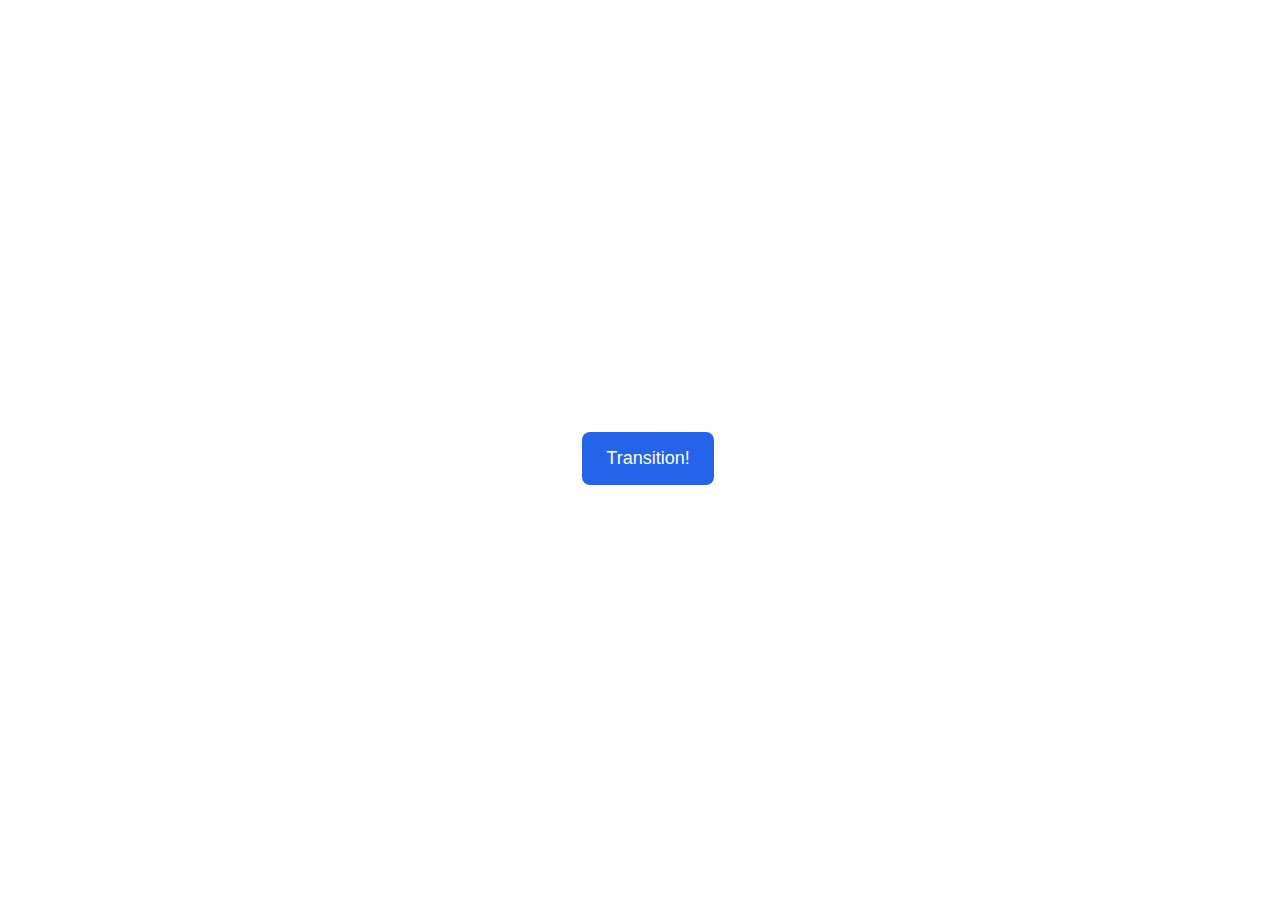
<file: animation/01-button-hover/index.html>
<!DOCTYPE html>
<html lang="en">
  <head>
    <meta charset="UTF-8" />
    <meta http-equiv="X-UA-Compatible" content="IE=edge" />
    <meta name="viewport" content="width=device-width, initial-scale=1.0" />
    <title>Button Hover</title>
    <link rel="stylesheet" href="style.css" />
  </head>
  <body>
    <div id="transition-container">
      <button>Transition!</button>
    </div>
  </body>
</html>
</file>
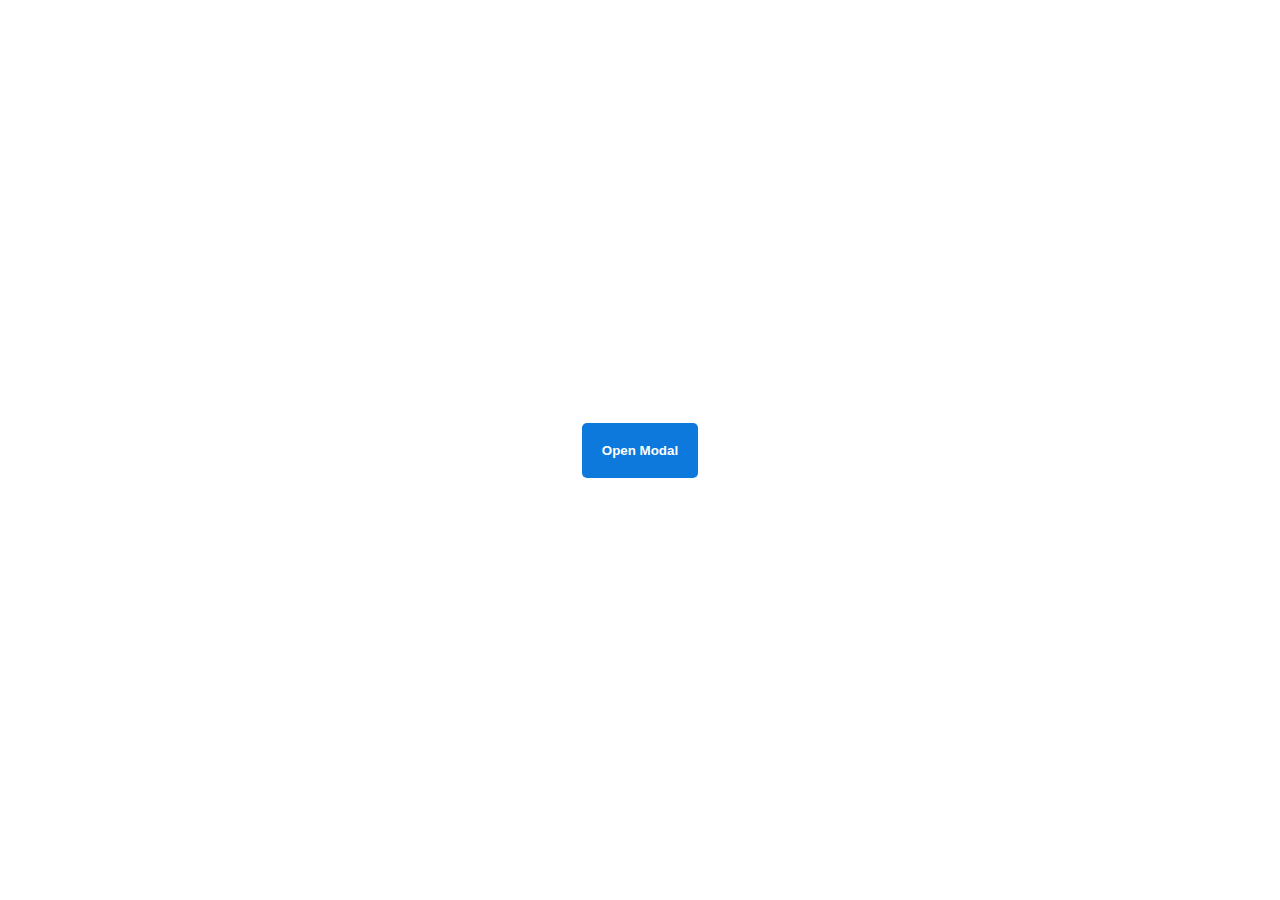
<file: animation/02-pop-up/index.html>
<!DOCTYPE html>
<html lang="en">
  <head>
    <meta charset="UTF-8" />
    <meta http-equiv="X-UA-Compatible" content="IE=edge" />
    <meta name="viewport" content="width=device-width, initial-scale=1.0" />
    <title>Popup</title>
    <link rel="stylesheet" href="style.css" />
  </head>
  <body>
    <div class="backdrop"></div>
    <div class="popup-modal">
      <h1>Look at me!</h1>
      <p>I'm a pop up dialog!</p>
      <button id="close-modal">Close Modal</button>
    </div>
    <div class="button-container">
      <button id="trigger-modal">Open Modal</button>
    </div>
    <script src="script.js"></script>
  </body>
</html>
</file>
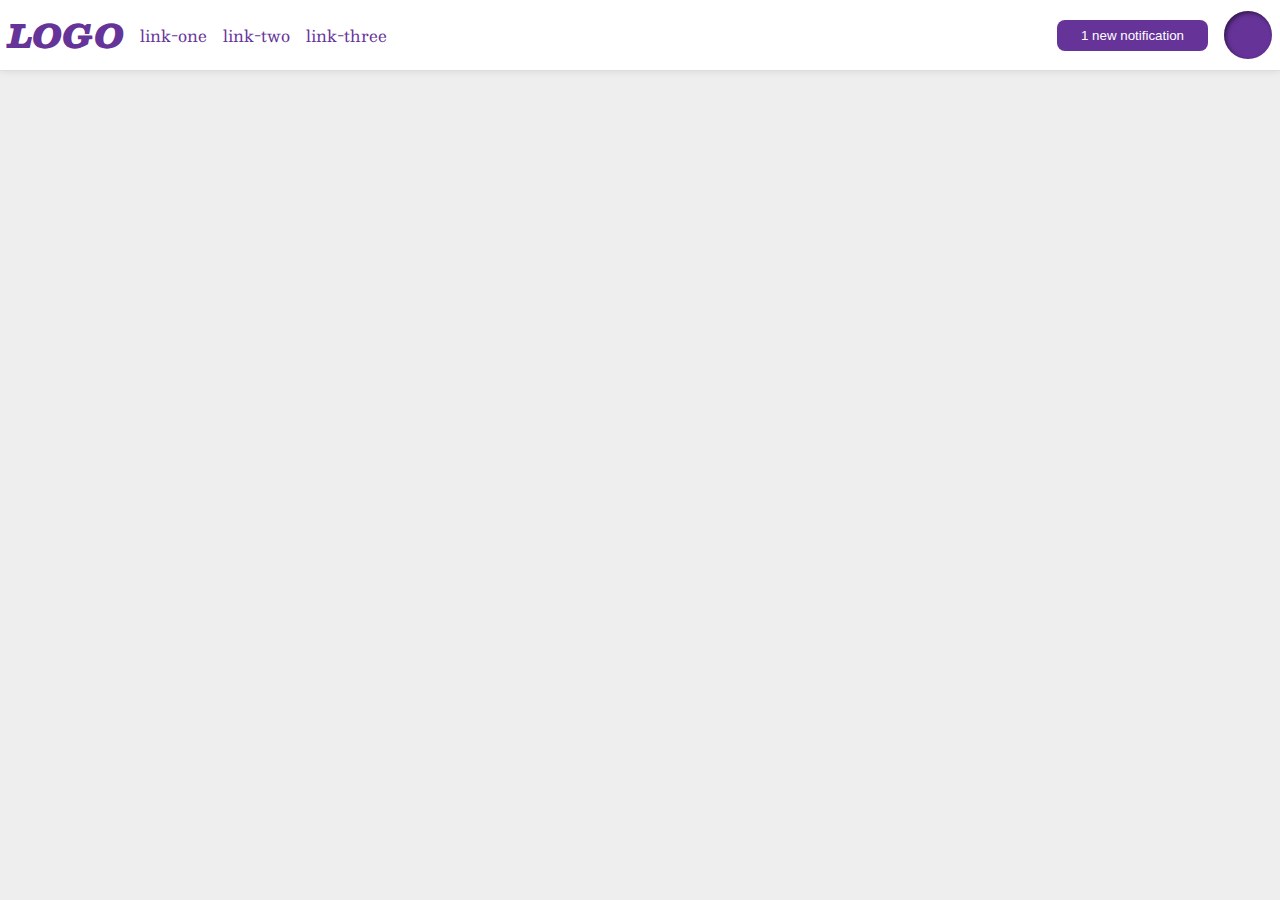
<file: flex/03-flex-header-2/index.html>
<!DOCTYPE html>
<html lang="en">
<head>
  <meta charset="UTF-8">
  <meta http-equiv="X-UA-Compatible" content="IE=edge">
  <meta name="viewport" content="width=device-width, initial-scale=1.0">
  <title>Flex Header 2</title>
  <link rel="stylesheet" href="style.css">
</head>
<body>
  <div class="header">

    <div class="left-side">
      <div class="logo">
        LOGO
      </div>
      <ul class="links">
        <li><a href="google.com">link-one</a></li>
        <li><a href="google.com">link-two</a></li>
        <li><a href="google.com">link-three</a></li>
      </ul>
    </div>

    <div class="right-side">
      <button class="notifications">
        1 new notification
      </button>
      <div class="profile-image"></div>
    </div>

  </div>
</body>
</html>
</file>
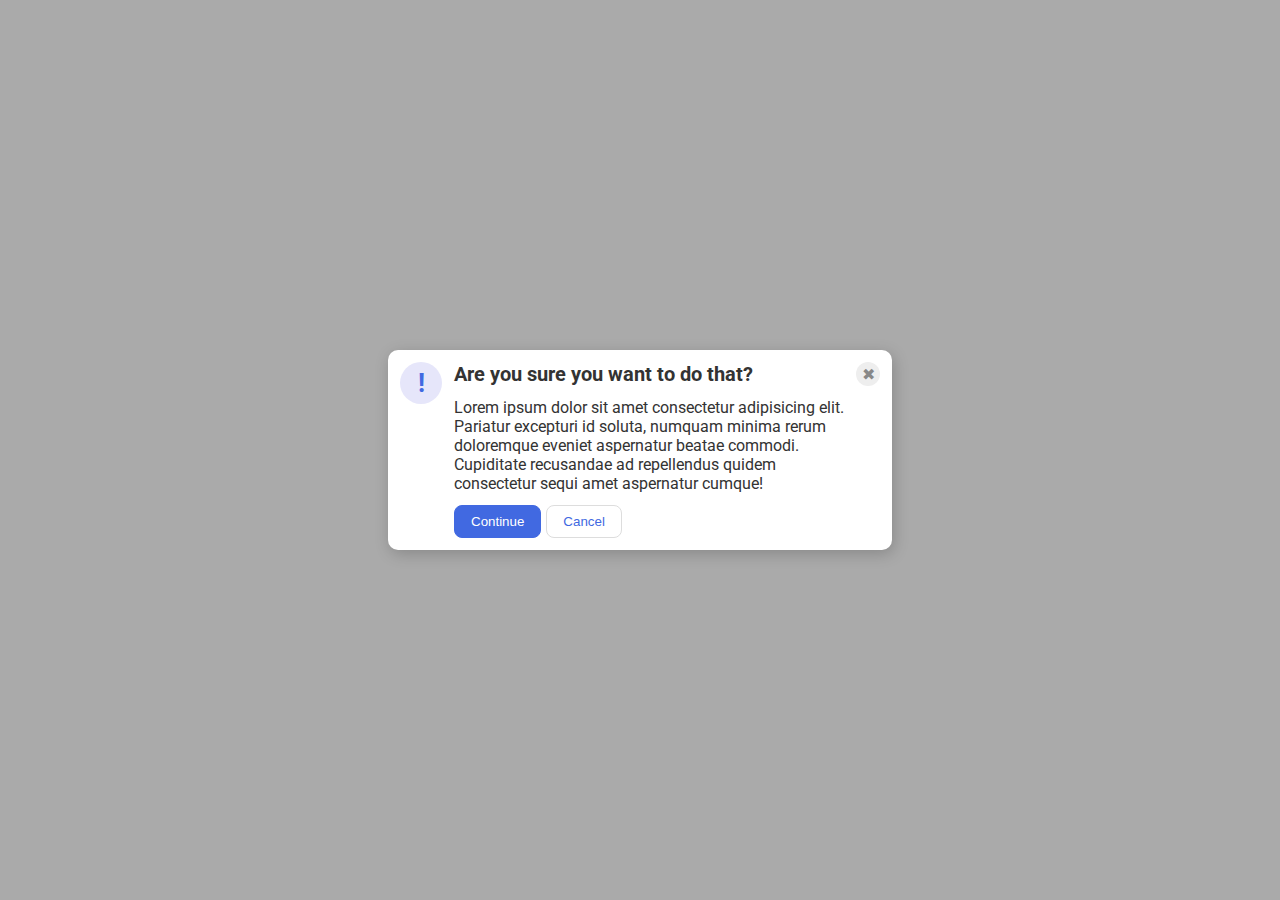
<file: flex/05-flex-modal/index.html>
<!DOCTYPE html>
<html lang="en">
<head>
  <meta charset="UTF-8">
  <meta http-equiv="X-UA-Compatible" content="IE=edge">
  <meta name="viewport" content="width=device-width, initial-scale=1.0">
  <link rel="stylesheet" href="style.css">
  <title>Modal</title>
</head>
<body>
  <div class="modal">
    <div class="first-row">
      <div class="icon">!</div>
      <div class="mid">
        <div class="header">Are you sure you want to do that?</div> 
        <div class="text">Lorem ipsum dolor sit amet consectetur adipisicing elit. Pariatur excepturi id soluta, numquam minima rerum doloremque eveniet aspernatur beatae commodi. Cupiditate recusandae ad repellendus quidem consectetur sequi amet aspernatur cumque!</div>
        <div class="buttons">
          <button class="continue">Continue</button>
          <button class="cancel">Cancel</button>      
        </div>               
      </div>
      <div class="close-button">✖</div>      
    </div>
  </div>
</body>
</html>
</file>
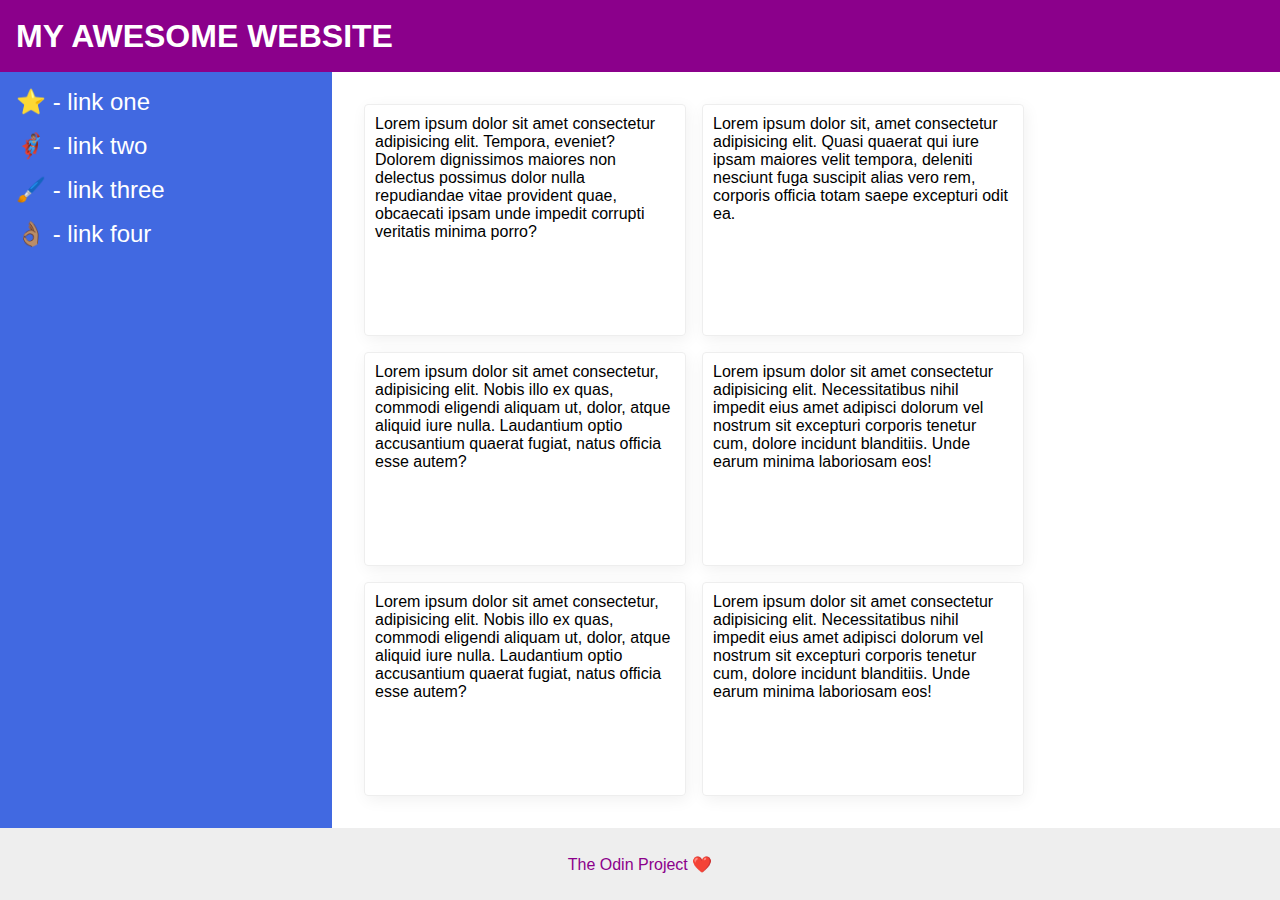
<file: flex/07-flex-layout-2/index.html>
<!DOCTYPE html>
<html lang="en">
<head>
  <meta charset="UTF-8">
  <meta http-equiv="X-UA-Compatible" content="IE=edge">
  <meta name="viewport" content="width=device-width, initial-scale=1.0">
  <title>The Holy Grail</title>
  <link rel="stylesheet" href="style.css">
</head>
<body>
  <div class="header">
    MY AWESOME WEBSITE
  </div>
  
  <div class="content">
    <div class="sidebar">
      <ul>
        <li><a href="google.com">⭐ - link one</a></li>
        <li><a href="google.com">🦸🏽‍♂️ - link two</a></li>
        <li><a href="google.com">🖌️ - link three</a></li>
        <li><a href="google.com">👌🏽 - link four</a></li>
      </ul>
    </div>
    <div class="cards">
      <div class="card">Lorem ipsum dolor sit amet consectetur adipisicing elit. Tempora, eveniet? Dolorem dignissimos maiores non delectus possimus dolor nulla repudiandae vitae provident quae, obcaecati ipsam unde impedit corrupti veritatis minima porro?</div>
      <div class="card">Lorem ipsum dolor sit, amet consectetur adipisicing elit. Quasi quaerat qui iure ipsam maiores velit tempora, deleniti nesciunt fuga suscipit alias vero rem, corporis officia totam saepe excepturi odit ea.</div>
      <div class="card">Lorem ipsum dolor sit amet consectetur, adipisicing elit. Nobis illo ex quas, commodi eligendi aliquam ut, dolor, atque aliquid iure nulla. Laudantium optio accusantium quaerat fugiat, natus officia esse autem?</div>
      <div class="card">Lorem ipsum dolor sit amet consectetur adipisicing elit. Necessitatibus nihil impedit eius amet adipisci dolorum vel nostrum sit excepturi corporis tenetur cum, dolore incidunt blanditiis. Unde earum minima laboriosam eos!</div>
      <div class="card">Lorem ipsum dolor sit amet consectetur, adipisicing elit. Nobis illo ex quas, commodi eligendi aliquam ut, dolor, atque aliquid iure nulla. Laudantium optio accusantium quaerat fugiat, natus officia esse autem?</div>
      <div class="card">Lorem ipsum dolor sit amet consectetur adipisicing elit. Necessitatibus nihil impedit eius amet adipisci dolorum vel nostrum sit excepturi corporis tenetur cum, dolore incidunt blanditiis. Unde earum minima laboriosam eos!</div>  
    </div>
  </div>

  <div class="footer">
    The Odin Project ❤️
  </div>
</body>
</html>
</file>
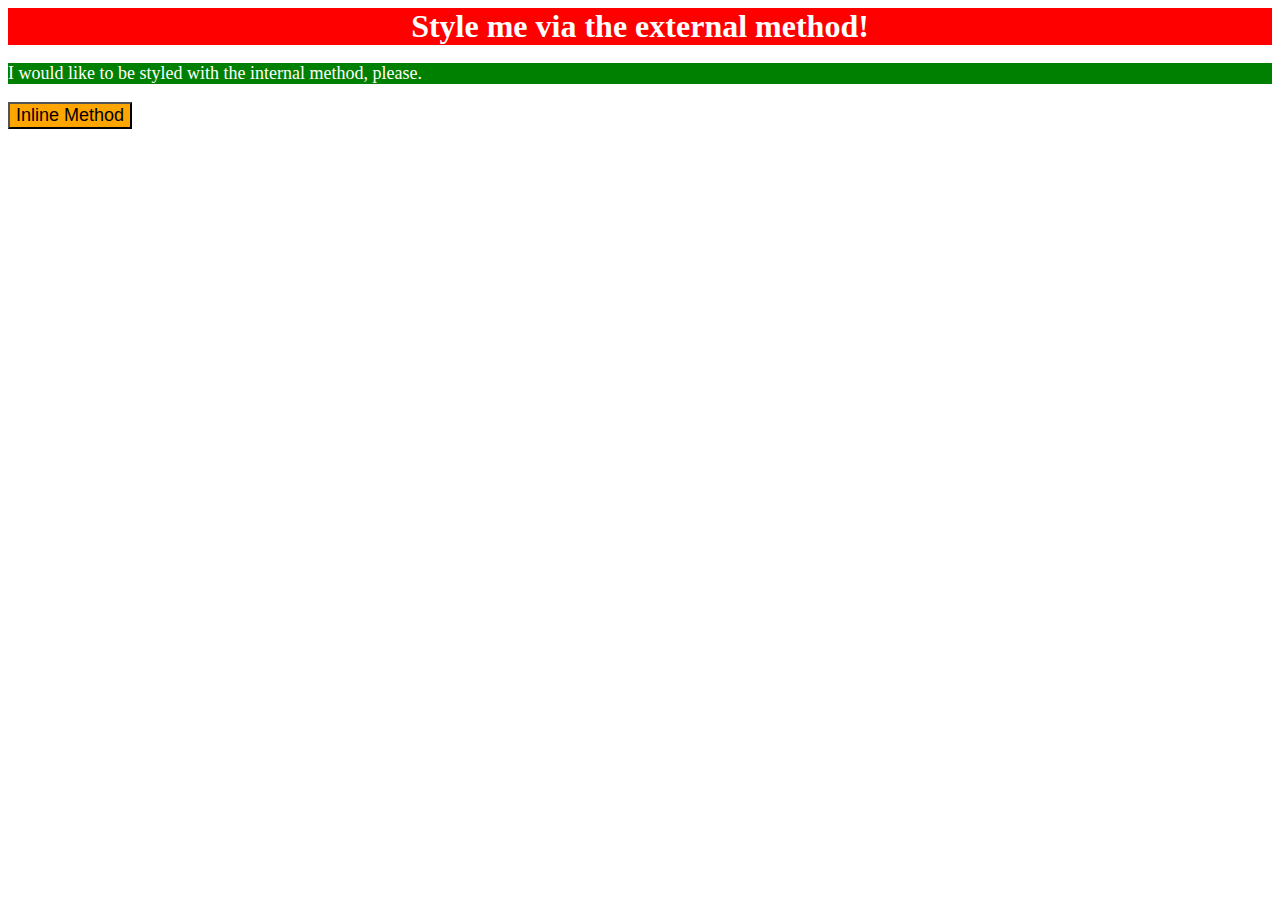
<file: foundations/01-css-methods/index.html>
<!DOCTYPE html>
<html lang="en">
<head>
  <meta charset="UTF-8">
  <meta http-equiv="X-UA-Compatible" content="IE=edge">
  <meta name="viewport" content="width=device-width, initial-scale=1.0">
  <link rel="stylesheet" href="styles.css">
  <title>Methods for Adding CSS</title>
  <style>
    p {
      background-color: green;
      color: white;
      font-size: 18px;
    }
  </style>
</head>
<body>
  <div>Style me via the external method!</div>
  <p>I would like to be styled with the internal method, please.</p>
  <button style="background-color: orange; font-size: 18px;">Inline Method</button>
</body>
</html>
</file>
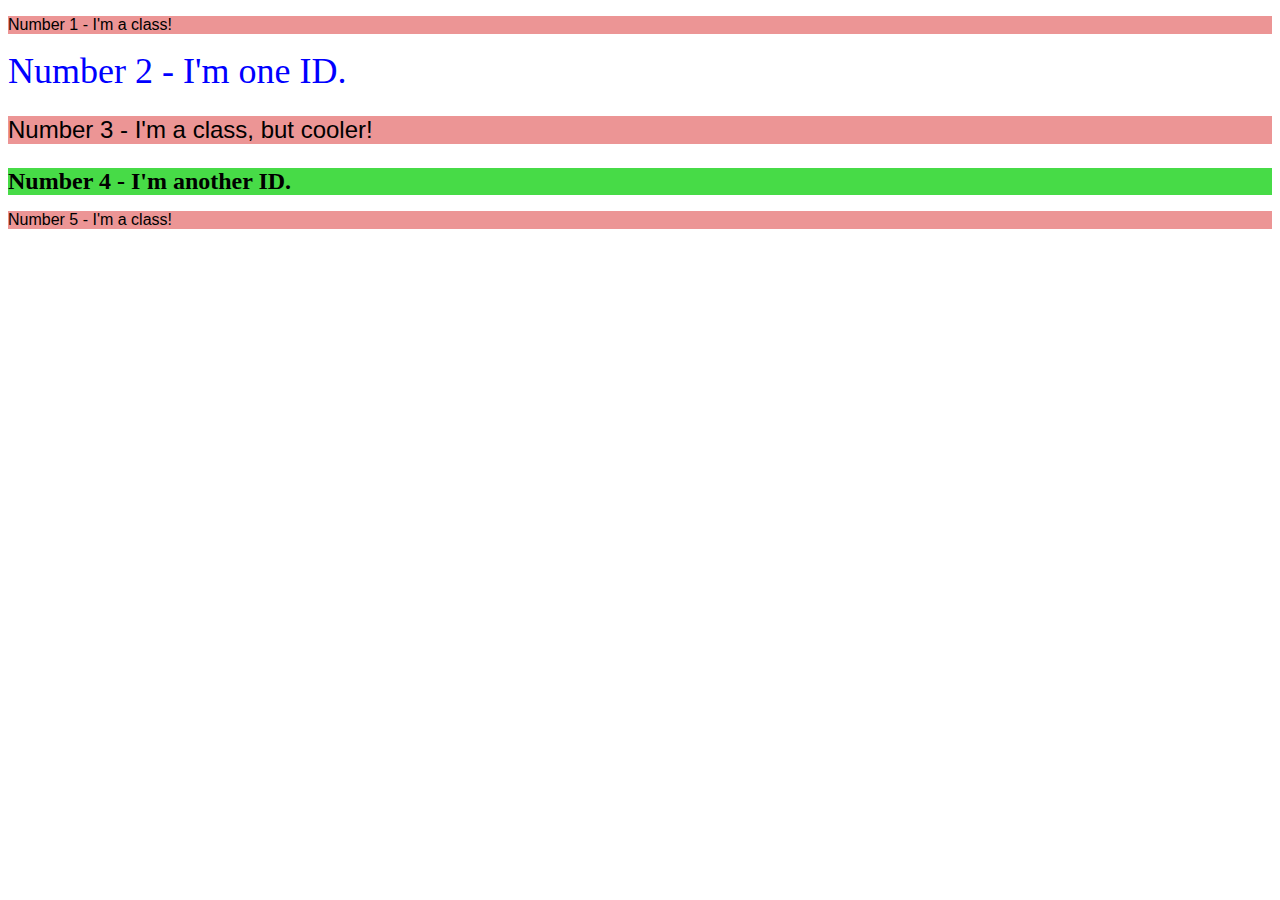
<file: foundations/02-class-id-selectors/index.html>
<!DOCTYPE html>
<html lang="en">
<head>
  <meta charset="UTF-8">
  <meta http-equiv="X-UA-Compatible" content="IE=edge">
  <meta name="viewport" content="width=device-width, initial-scale=1.0">
  <title>Class and ID Selectors</title>
  <link rel="stylesheet" href="style.css">
</head>
<body>
  <p class="major">Number 1 - I'm a class!</p>
  <div id="unique">Number 2 - I'm one ID.</div>
  <p class="major larger-font">Number 3 - I'm a class, but cooler!</p>
  <div class="minor larger-font">Number 4 - I'm another ID.</div>
  <p class="major">Number 5 - I'm a class!</p>
</body>
</html>
</file>
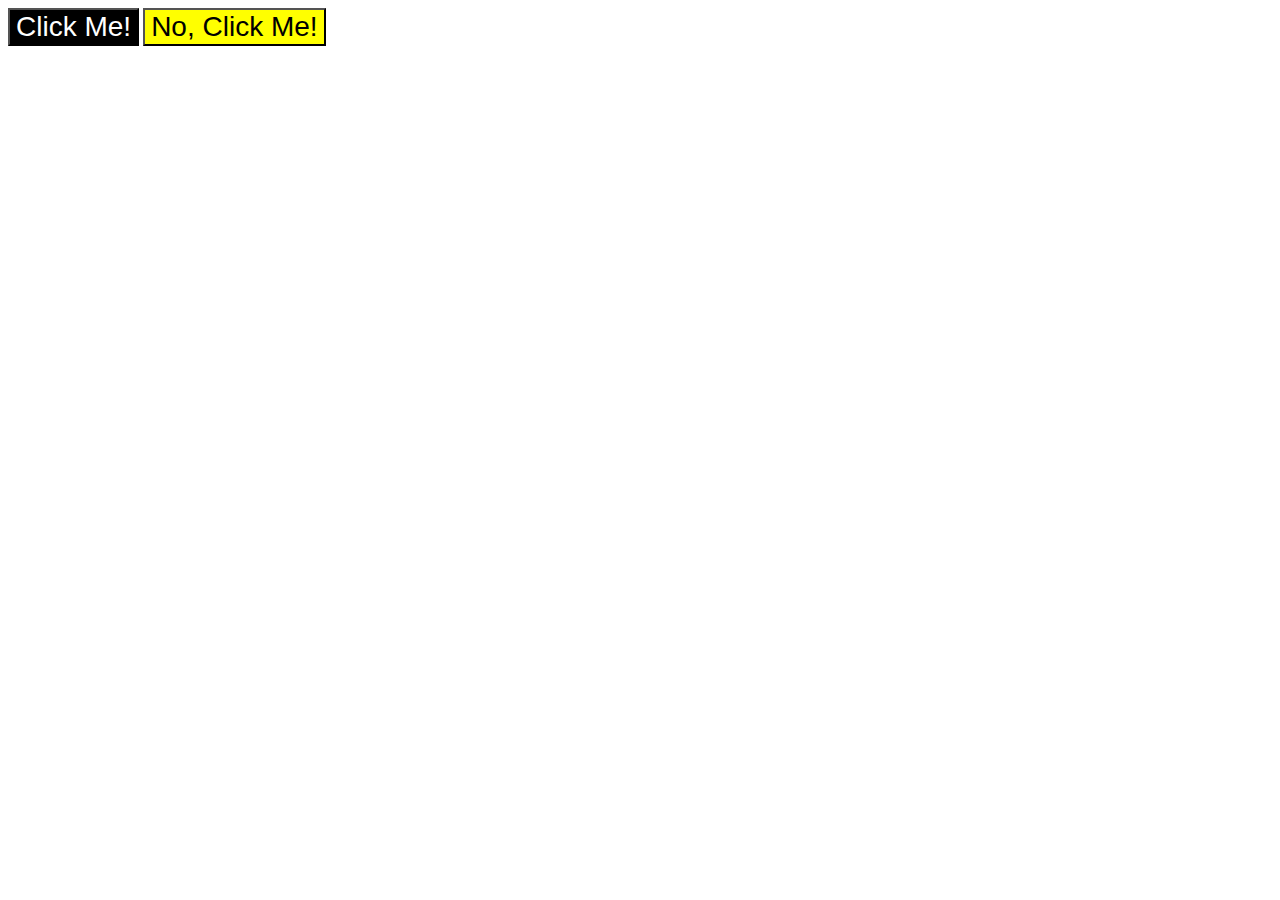
<file: foundations/03-grouping-selectors/index.html>
<!DOCTYPE html>
<html lang="en">
<head>
  <meta charset="UTF-8">
  <meta http-equiv="X-UA-Compatible" content="IE=edge">
  <meta name="viewport" content="width=device-width, initial-scale=1.0">
  <title>Grouping Selectors</title>
  <link rel="stylesheet" href="style.css">
</head>
<body>
  <button class="first-btn">Click Me!</button>
  <button class="second-btn">No, Click Me!</button>
</body>
</html>
</file>
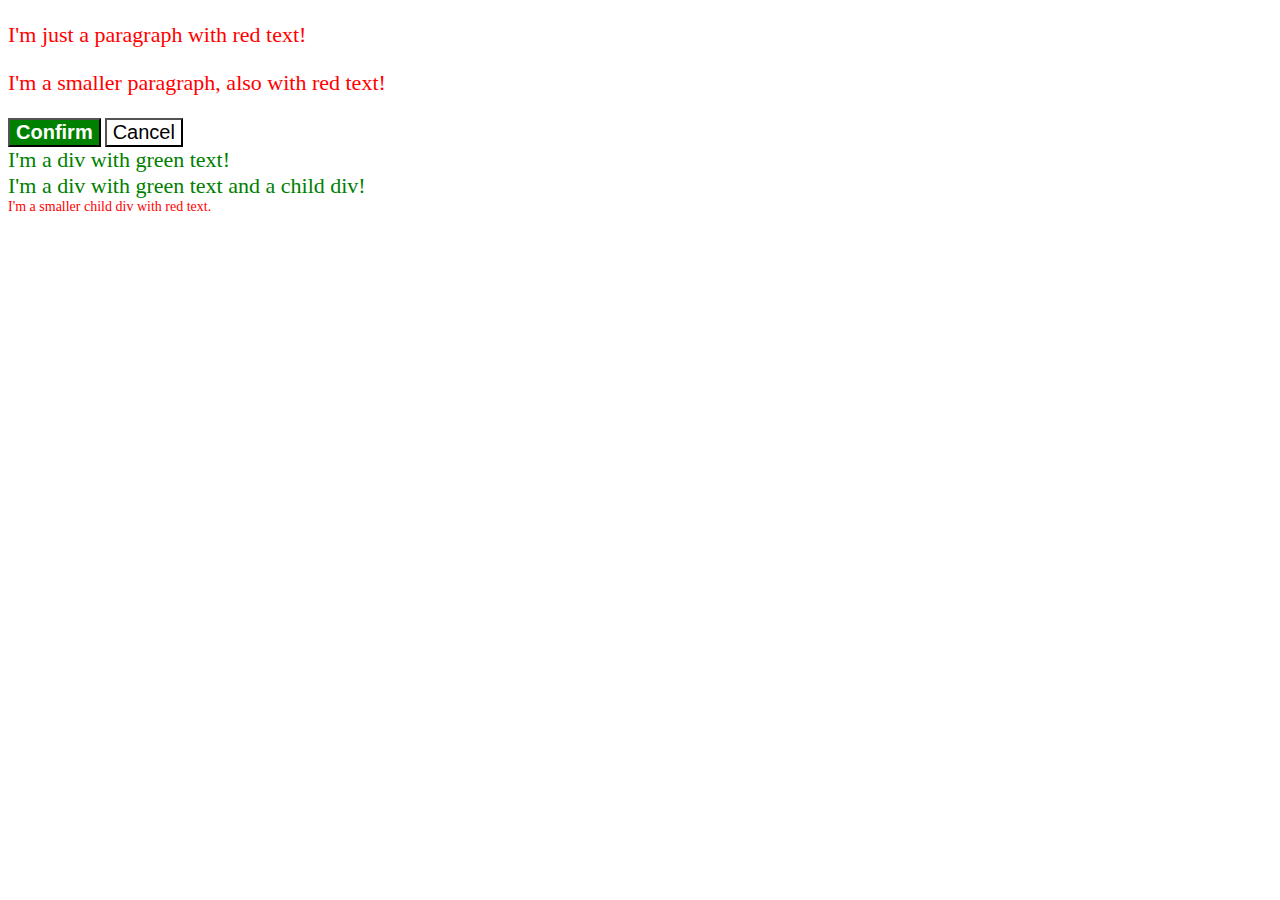
<file: foundations/06-cascade-fix/index.html>
<!DOCTYPE html>
<html lang="en">
<head>
  <meta charset="UTF-8">
  <meta http-equiv="X-UA-Compatible" content="IE=edge">
  <meta name="viewport" content="width=device-width, initial-scale=1.0">
  <title>Fix the Cascade</title>
  <link rel="stylesheet" href="style.css">
</head>
<body>
  <p class="para">I'm just a paragraph with red text!</p>
  <p class="para small-para">I'm a smaller paragraph, also with red text!</p>

  <button id="confirm-button" class="button confirm">Confirm</button>
  <button id="cancel-button" class="button cancel">Cancel</button>

  <div class="text">I'm a div with green text!</div>
  <div class="text">I'm a div with green text and a child div!
    <div class="text child">I'm a smaller child div with red text.</div>
  </div>
</body>
</html>
</file>
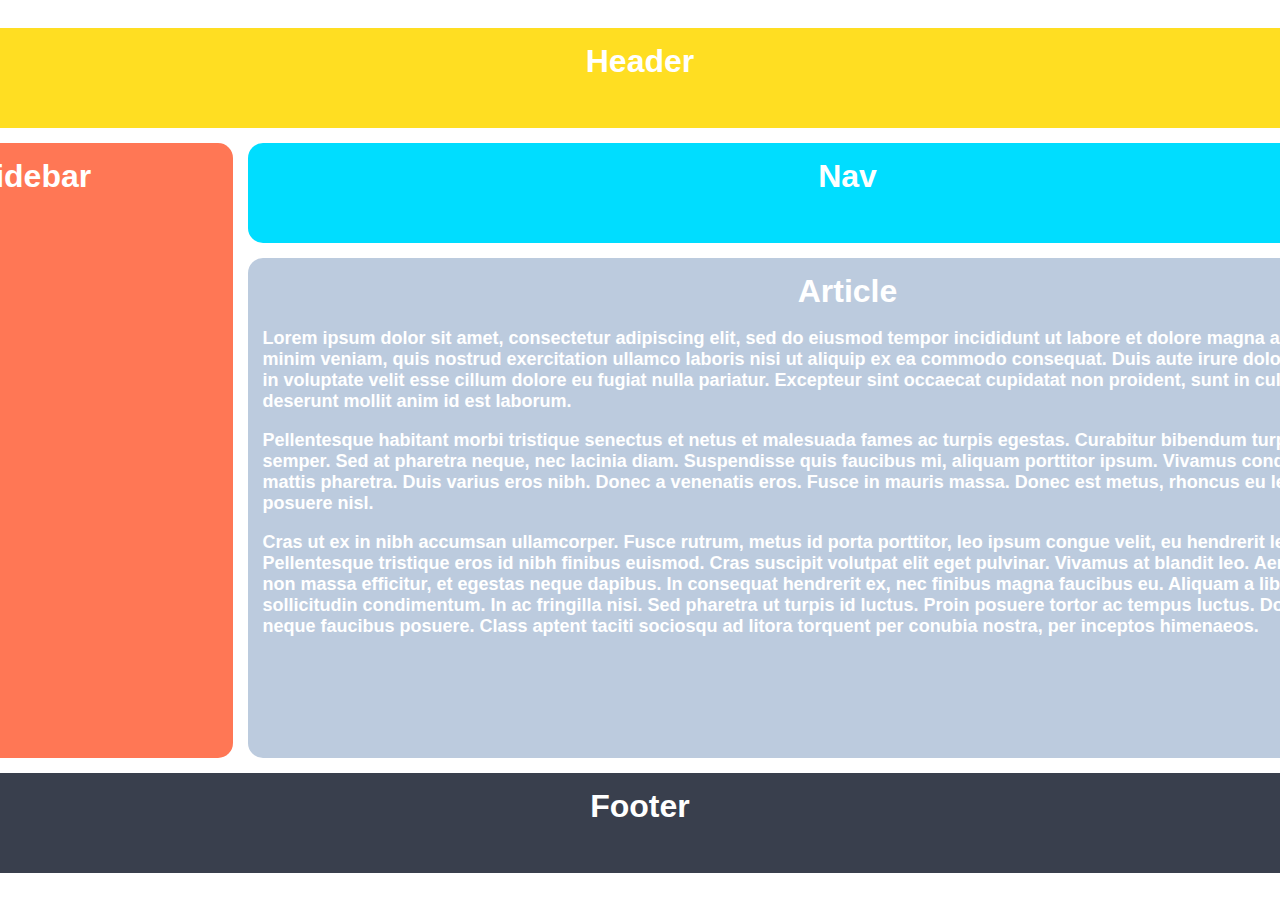
<file: grid/01-grid-layout-1/index.html>
<!DOCTYPE html>
<html lang="en">
<head>
  <meta charset="UTF-8">
  <meta http-equiv="X-UA-Compatible" content="IE=edge">
  <meta name="viewport" content="width=device-width, initial-scale=1.0">
  <title>The Holy Grail</title>
  <link rel="stylesheet" href="style.css">
</head>
<body>
  <div class="container">
    <div class="header">Header</div>
    <div class="sidebar">Sidebar</div>
    <div class="nav">Nav</div>
    <div class="article">Article
      <p>Lorem  ipsum dolor sit amet, consectetur adipiscing elit, sed do eiusmod tempor incididunt ut labore et dolore magna aliqua. Ut enim ad minim veniam, quis nostrud exercitation ullamco laboris nisi ut aliquip ex ea commodo consequat. Duis aute irure dolor in reprehenderit in voluptate velit esse cillum dolore eu fugiat nulla pariatur. Excepteur sint occaecat cupidatat non proident, sunt in culpa qui officia deserunt mollit anim id est laborum.</p>
      <p>Pellentesque habitant morbi tristique senectus et netus et malesuada fames ac turpis egestas. Curabitur bibendum turpis quis interdum semper. Sed at pharetra neque, nec lacinia diam. Suspendisse quis faucibus mi, aliquam porttitor ipsum. Vivamus condimentum eros id mattis pharetra. Duis varius eros nibh. Donec a venenatis eros. Fusce in mauris massa. Donec est metus, rhoncus eu leo sed, aliquet posuere nisl.</p>
      <p>Cras ut ex in nibh accumsan ullamcorper. Fusce rutrum, metus id porta porttitor, leo ipsum congue velit, eu hendrerit lectus nisi a odio. Pellentesque tristique eros id nibh finibus euismod. Cras suscipit volutpat elit eget pulvinar. Vivamus at blandit leo. Aenean sodales ex non massa efficitur, et egestas neque dapibus. In consequat hendrerit ex, nec finibus magna faucibus eu. Aliquam a libero non erat sollicitudin condimentum. In ac fringilla nisi. Sed pharetra ut turpis id luctus. Proin posuere tortor ac tempus luctus. Donec vitae est et neque faucibus posuere. Class aptent taciti sociosqu ad litora torquent per conubia nostra, per inceptos himenaeos.</p>
    </div>
    <div class="footer">Footer</div>
  </div>
</body>
</html>
</file>
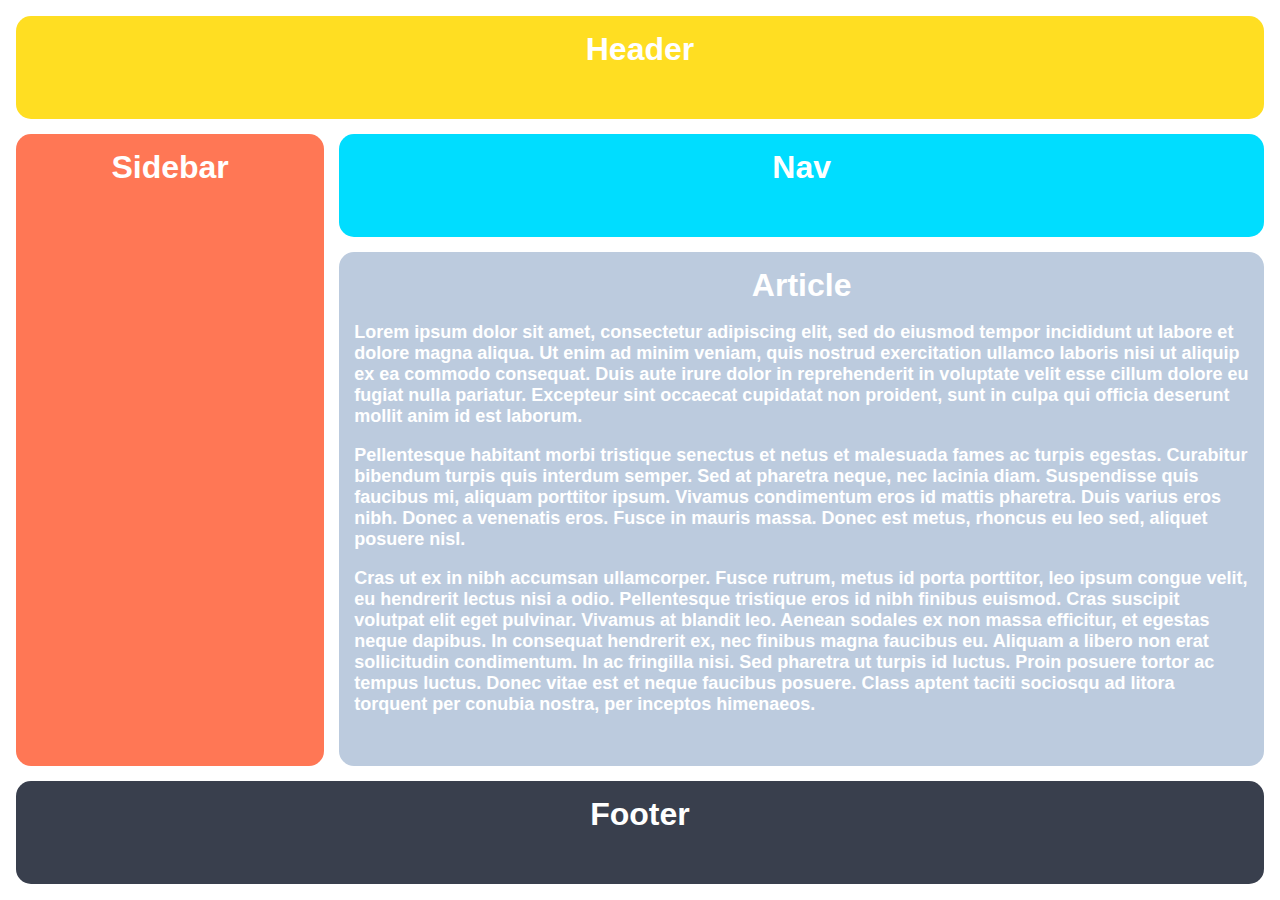
<file: grid/02-grid-layout-2/index.html>
<!DOCTYPE html>
<html lang="en">
<head>
  <meta charset="UTF-8">
  <meta http-equiv="X-UA-Compatible" content="IE=edge">
  <meta name="viewport" content="width=device-width, initial-scale=1.0">
  <title>Responsive Holy Grail</title>
  <link rel="stylesheet" href="style.css">
</head>
<body>
  <div class="container">
    <div class="header">Header</div>
    <div class="sidebar">Sidebar</div>
    <div class="nav">Nav</div>
    <div class="article">Article
      <p>Lorem  ipsum dolor sit amet, consectetur adipiscing elit, sed do eiusmod tempor incididunt ut labore et dolore magna aliqua. Ut enim ad minim veniam, quis nostrud exercitation ullamco laboris nisi ut aliquip ex ea commodo consequat. Duis aute irure dolor in reprehenderit in voluptate velit esse cillum dolore eu fugiat nulla pariatur. Excepteur sint occaecat cupidatat non proident, sunt in culpa qui officia deserunt mollit anim id est laborum.</p>
      <p>Pellentesque habitant morbi tristique senectus et netus et malesuada fames ac turpis egestas. Curabitur bibendum turpis quis interdum semper. Sed at pharetra neque, nec lacinia diam. Suspendisse quis faucibus mi, aliquam porttitor ipsum. Vivamus condimentum eros id mattis pharetra. Duis varius eros nibh. Donec a venenatis eros. Fusce in mauris massa. Donec est metus, rhoncus eu leo sed, aliquet posuere nisl.</p>
      <p>Cras ut ex in nibh accumsan ullamcorper. Fusce rutrum, metus id porta porttitor, leo ipsum congue velit, eu hendrerit lectus nisi a odio. Pellentesque tristique eros id nibh finibus euismod. Cras suscipit volutpat elit eget pulvinar. Vivamus at blandit leo. Aenean sodales ex non massa efficitur, et egestas neque dapibus. In consequat hendrerit ex, nec finibus magna faucibus eu. Aliquam a libero non erat sollicitudin condimentum. In ac fringilla nisi. Sed pharetra ut turpis id luctus. Proin posuere tortor ac tempus luctus. Donec vitae est et neque faucibus posuere. Class aptent taciti sociosqu ad litora torquent per conubia nostra, per inceptos himenaeos.</p>
    </div>
    <div class="footer">Footer</div>
  </div>
</body>
</html>
</file>
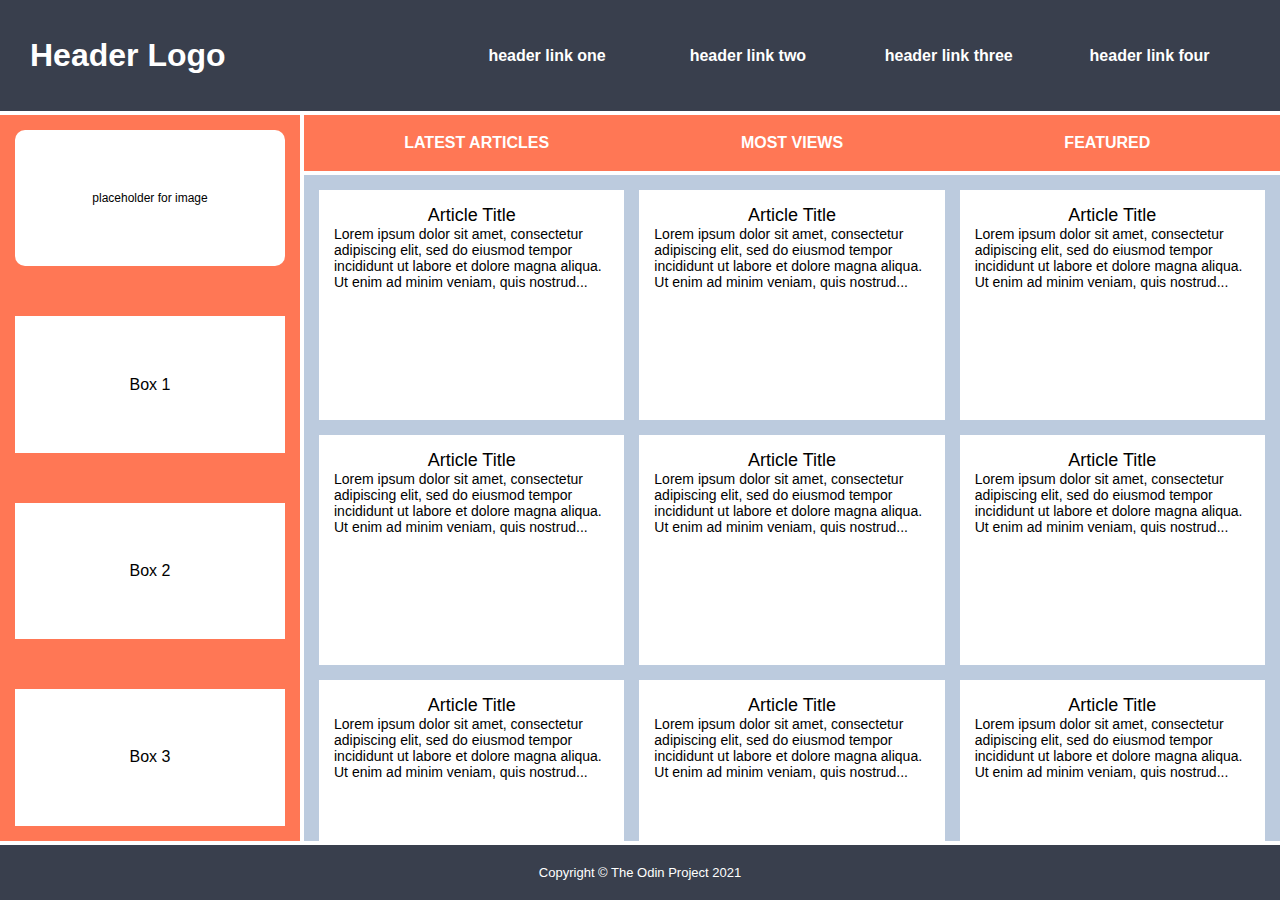
<file: grid/03-grid-layout-3/index.html>
<!DOCTYPE html>
<html lang="en">
<head>
  <meta charset="UTF-8">
  <meta http-equiv="X-UA-Compatible" content="IE=edge">
  <meta name="viewport" content="width=device-width, initial-scale=1.0">
  <title>Holy Grail Mockup</title>
  <link rel="stylesheet" href="style.css">
</head>
<body>
  <div class="container">

    <div class="header">
      <div class="logo">Header Logo</div>
      <div class="menu">
        <ul>
          <li>header link one</li>
          <li>header link two</li>
          <li>header link three</li>
          <li>header link four</li>
        </ul>
      </div>
    </div>

    <div class="sidebar">
      <div class="photo">
        <p>placeholder for image</p>    
      </div>
      <div class="side-content">Box 1
      </div>
      <div class="side-content">Box 2
      </div>
      <div class="side-content">Box 3
      </div>
    </div>

    <div class="nav">
      <ul>
        <li>Latest Articles</li>
        <li>Most Views</li>
        <li>Featured</li>
      </ul>
    </div>

    <div class="article">
      <div class="card">
        <p class="title">Article Title</p>
        <p>Lorem ipsum dolor sit amet, consectetur adipiscing elit, sed do eiusmod tempor incididunt ut labore et dolore magna aliqua. Ut enim ad minim veniam, quis nostrud...</p>
      </div>
      <div class="card">
        <p class="title">Article Title</p>
        <p>Lorem ipsum dolor sit amet, consectetur adipiscing elit, sed do eiusmod tempor incididunt ut labore et dolore magna aliqua. Ut enim ad minim veniam, quis nostrud...</p>
      </div>
      <div class="card">
        <p class="title">Article Title</p>
        <p>Lorem ipsum dolor sit amet, consectetur adipiscing elit, sed do eiusmod tempor incididunt ut labore et dolore magna aliqua. Ut enim ad minim veniam, quis nostrud...</p>
      </div>
      <div class="card">
        <p class="title">Article Title</p>
        <p>Lorem ipsum dolor sit amet, consectetur adipiscing elit, sed do eiusmod tempor incididunt ut labore et dolore magna aliqua. Ut enim ad minim veniam, quis nostrud...</p>
      </div>
      <div class="card">
        <p class="title">Article Title</p>
        <p>Lorem ipsum dolor sit amet, consectetur adipiscing elit, sed do eiusmod tempor incididunt ut labore et dolore magna aliqua. Ut enim ad minim veniam, quis nostrud...</p>
      </div>
      <div class="card">
        <p class="title">Article Title</p>
        <p>Lorem ipsum dolor sit amet, consectetur adipiscing elit, sed do eiusmod tempor incididunt ut labore et dolore magna aliqua. Ut enim ad minim veniam, quis nostrud...</p>
      </div>
      <div class="card">
        <p class="title">Article Title</p>
        <p>Lorem ipsum dolor sit amet, consectetur adipiscing elit, sed do eiusmod tempor incididunt ut labore et dolore magna aliqua. Ut enim ad minim veniam, quis nostrud...</p>
      </div>
      <div class="card">
        <p class="title">Article Title</p>
        <p>Lorem ipsum dolor sit amet, consectetur adipiscing elit, sed do eiusmod tempor incididunt ut labore et dolore magna aliqua. Ut enim ad minim veniam, quis nostrud...</p>
      </div>
      <div class="card">
        <p class="title">Article Title</p>
        <p>Lorem ipsum dolor sit amet, consectetur adipiscing elit, sed do eiusmod tempor incididunt ut labore et dolore magna aliqua. Ut enim ad minim veniam, quis nostrud...</p>
      </div>
      <div class="card">
        <p class="title">Article Title</p>
        <p>Lorem ipsum dolor sit amet, consectetur adipiscing elit, sed do eiusmod tempor incididunt ut labore et dolore magna aliqua. Ut enim ad minim veniam, quis nostrud...</p>
      </div>
      <div class="card">
        <p class="title">Article Title</p>
        <p>Lorem ipsum dolor sit amet, consectetur adipiscing elit, sed do eiusmod tempor incididunt ut labore et dolore magna aliqua. Ut enim ad minim veniam, quis nostrud...</p>
      </div>
      <div class="card">
        <p class="title">Article Title</p>
        <p>Lorem ipsum dolor sit amet, consectetur adipiscing elit, sed do eiusmod tempor incididunt ut labore et dolore magna aliqua. Ut enim ad minim veniam, quis nostrud...</p>
      </div>
    </div>

    <div class="footer">
      <p>Copyright © The Odin Project 2021
    </div>
    
  </div>
</body>
</html>
</file>
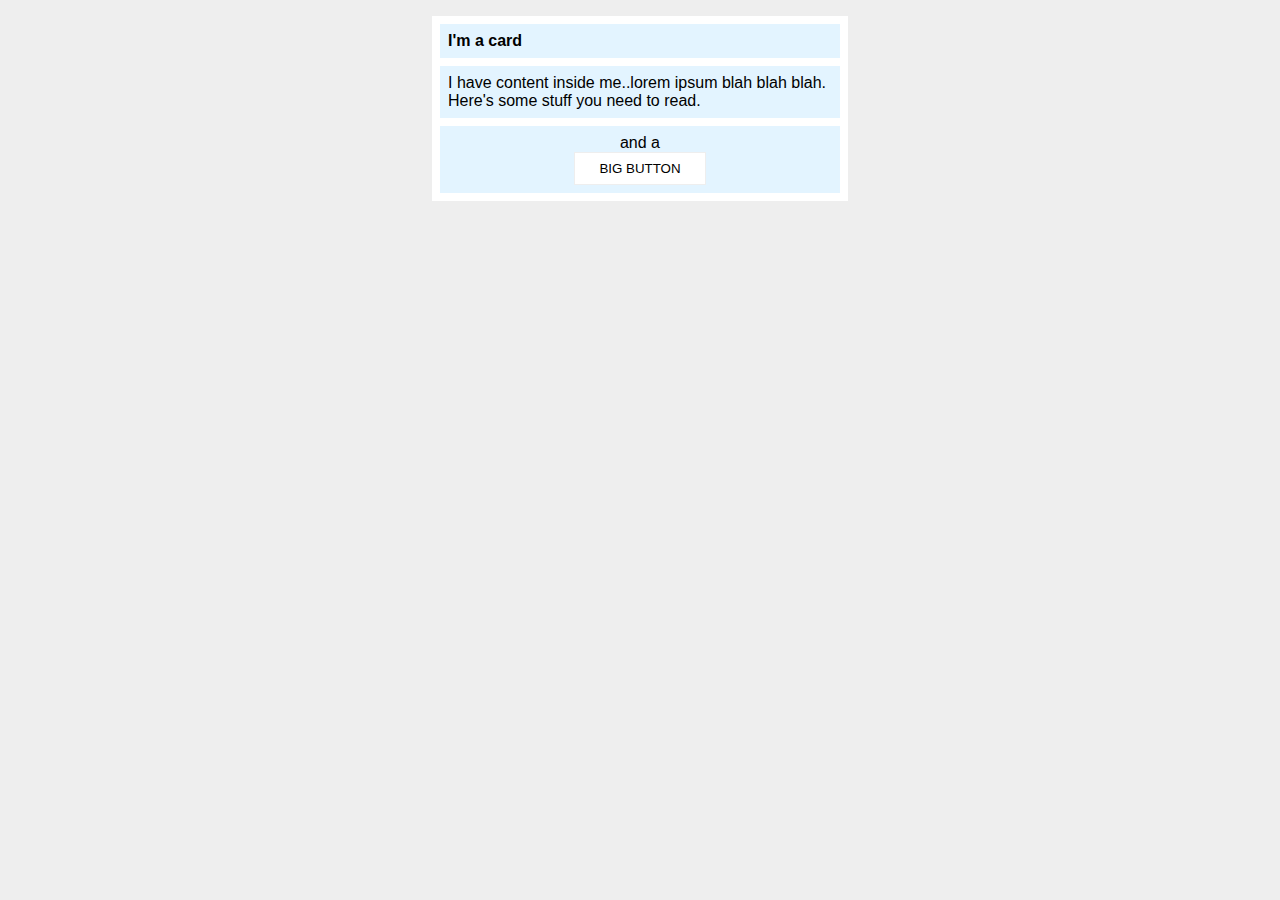
<file: margin-and-padding/margin-and-padding-2/index.html>
<!DOCTYPE html>
<html lang="en">
<head>
  <meta charset="UTF-8">
  <meta http-equiv="X-UA-Compatible" content="IE=edge">
  <meta name="viewport" content="width=device-width, initial-scale=1.0">
  <title>Margin and Padding exercise 2</title>
  <link rel="stylesheet" href="style.css">
</head>
<body>
  <div class="card">
    <h1 class="title">I'm a card</h1>
    <div class="content">I have content inside me..lorem ipsum blah blah blah. Here's some stuff you need to read.</div>
    <div class="button-container">and a <button>BIG BUTTON</button></div>
  </div>
</body>
</html>
</file>
<file: animation/01-button-hover/style.css>
#transition-container {
  width: 100vw;
  height: 100vh;
  display: flex;
  flex-direction: column;
  justify-content: center;
  align-items: center;
  font-family: Arial, sans-serif;
}

button {
  border-radius: 8px;
  border: none;
  background-color: #2563eb;
  color: white;
  font-size: 18px;
  padding: 16px 24px;
  text-align: center;
}
</file>
<file: animation/02-pop-up/style.css>
* {
  padding: 0;
  margin: 0;
}

body {
  overflow: hidden;
}

.button-container {
  width: 100vw;
  height: 100vh;
  background-color: #ffffff;
  opacity: 100%;
  display: flex;
  align-items: center;
  justify-content: center;
}

button {
  padding: 20px;
  color: #ffffff;
  background-color: #0e79dd;
  border: none;
  border-radius: 5px;
  font-weight: 600;
}

.popup-modal {
  padding: 32px 64px;
  background-color: white;
  border: 1px solid black;
  border-radius: 10px;
  position: fixed;
  top: 50%;
  left: 50%;
  transform-origin: center;
  transform: translate(-50%, -50%);
  pointer-events: none;
  opacity: 0%;
  text-align: center;
}
.popup-modal p {
  margin-bottom: 24px
}

.backdrop {
  pointer-events: none;
  position: fixed;
  inset: 0;
  background: #000;
  opacity: 0%;
}

.popup-modal.show {
  opacity: 100%;
  pointer-events: all;
}

.backdrop.show {
  opacity: 30%;
}
</file>
<file: flex/03-flex-header-2/style.css>
/* this is some magical font-importing.  
you'll learn about it later. */
@import url('https://fonts.googleapis.com/css2?family=Besley:ital,wght@0,400;1,900&display=swap');

body {
  margin: 0;
  background: #eee;
  font-family: Besley, serif;
}

.header {
  background: white;
  border-bottom: 1px solid #ddd;
  box-shadow: 0 0 8px rgba(0,0,0,.1);
  /* added */
  display: flex;
  align-items: center;
  justify-content: space-between;
  /* padding at header */
  padding: 8px;
}

.left-side, .right-side { 
  /* added */
  display: flex;
  align-items: center;
  /* gap between divs */
  gap: 16px;
} 

.profile-image {
  background: rebeccapurple;
  box-shadow: inset 2px 2px 4px rgba(0,0,0,.5);
  border-radius: 50%;
  width: 48px;
  height:  48px;
}

.logo {
  color: rebeccapurple;
  font-size: 32px;
  font-weight: 900;
  font-style: italic;
}

button {
  border: none;
  border-radius: 8px;
  background: rebeccapurple;
  color: white;
  padding: 8px 24px;
}

a {
  /* this removes the line under our links */
  text-decoration: none;
  color: rebeccapurple;
}

ul {
  list-style-type: none;
  /* added */
  display: flex;
  gap: 16px;
  margin: 0;
  padding: 0;
}
</file>
<file: flex/05-flex-modal/style.css>
@import url('https://fonts.googleapis.com/css2?family=Roboto:wght@400;700&display=swap');

html, body {
  height: 100%;
}

body {
  font-family: Roboto, sans-serif;
  margin: 0;
  background: #aaa;
  color: #333;
  /* I'll give you this one for free lol */
  display: flex;
  align-items: center;
  justify-content: center;
}

.modal {
  background: white;
  width: 480px;
  border-radius: 10px;
  box-shadow: 2px 4px 16px rgba(0,0,0,.2);
  /* added */
  padding: 12px;
}

.icon {
  color: royalblue;
  font-size: 26px;
  font-weight: 700;
  background: lavender;
  width: 42px;
  height: 42px;
  border-radius: 50%;
  display: flex;
  align-items: center;
  justify-content: center;
  /* added */
  /* flex-shrink set to 0 so it won't shrink */
  flex: 1 0 auto;
}

.close-button {
  background: #eee;
  border-radius: 50%;
  color: #888;
  font-weight: 400;
  font-size: 16px;
  height: 24px;
  width: 24px;
  display: flex;
  align-items: center;
  justify-content: center;
  /* added */
  /* flex-shrink set to 0 so it won't shrink */
  flex: 1 0 auto;
}

button {
  padding: 8px 16px;
  border-radius: 8px;
}

button.continue {
  background: royalblue;
  border: 1px solid royalblue;
  color: white;
}

button.cancel {
  background: white;
  border: 1px solid #ddd;
  color: royalblue;
}

/* added */

.first-row {
  display: flex;
  align-items: flex-start;
  /* pushes everything to edge */
  justify-content: space-between;
  /* added */
  gap: 12px;
}


.header {
  font-weight: bold;
  font-size: 20px;
}

.text {
  font-size: 16px;
  margin: 12px 0;
}

.buttons {
  display: flex;
  flex: auto;
  gap: 5px;
}
</file>
<file: flex/07-flex-layout-2/style.css>
body {
  font-family: -apple-system, BlinkMacSystemFont, 'Segoe UI', Roboto, Oxygen, Ubuntu, Cantarell, 'Open Sans', 'Helvetica Neue', sans-serif;
  margin: 0;
  min-height: 100vh;
  /* added */
  display: flex;
  flex-direction: column;
}

.header {
  height: 72px;
  background: darkmagenta;
  color: white;
  /* added */
  font-size: 32px;
  font-weight: 900;
  display: flex;
  align-items: center;
  box-sizing: border-box;
  padding: 16px;
}

.footer {
  height: 72px;
  background: #eee;
  color: darkmagenta;
  /* added */
  display: flex;
  align-items: center;
  justify-content: center;
}

.sidebar {
  width: 300px;
  background: royalblue;
  /* added */
  flex-shrink: 0;
  /* box-sizing: border-box; */
  padding: 16px;

}

/* added */
ul {
  list-style-type: none;
  display: flex;
  flex-direction: column;
  padding: 0;
  margin: 0;
  gap: 16px;
}

/* added */
a {
  text-decoration: none;
  font-size: 24px;
  color: white;
}

/* added */
.content {
  flex:1;
  display: flex;
}

/* added */
.cards {
  display: flex;
  padding: 32px;
  flex-wrap: wrap;
  /* align-content: flex-start; */
  gap: 16px;
}


.card {
  border: 1px solid #eee;
  box-shadow: 2px 4px 16px rgba(0,0,0,.06);
  border-radius: 4px;
  /* added */
  padding: 10px;
  width: 300px;
}
</file>
<file: foundations/01-css-methods/styles.css>
/* styles.css */

div {
    background-color: red;
    color: white;
    font-size: 32px;
    text-align: center;
    font-weight: bold;
}
</file>
<file: foundations/02-class-id-selectors/style.css>
.major {
    background-color: #e98383da;
    font-family: Verdana, sans-serif;
}

.minor {
    background-color: #47db47;
    font-weight: bold;
}

#unique {
    color: #0000ff;
    font-size: 36px;
}

.larger-font {
    font-size: 24px;
}
</file>
<file: foundations/03-grouping-selectors/style.css>
.first-btn,
.second-btn {
    font-size: 28px;
    font-family: Helvetica, "Times New Roman", sans-serif;
}

.first-btn {
    background-color: black;
    color: white;
}

.second-btn {
    background-color: yellow;
}
</file>
<file: foundations/06-cascade-fix/style.css>
.para,
.small-para {
  color: hsl(0, 100%, 50%);
}

.small-para {
  font-size: 14px;
}

.para {
  font-size: 22px;
}

.button.confirm {
  background: green;
  color: white;
  font-weight: bold;
} 

.button {
  background-color: rgb(255, 255, 255);
  color: rgb(0, 0, 0);
  font-size: 20px;
}

.text .text.child {
  color: red;
  font-size: 14px;
}

div.text {
  color: green;
  font-size: 22px;
}
</file>
<file: grid/01-grid-layout-1/style.css>
body, html {
  height: 100%;
  margin: 0;
}

.container {
  text-align: center;
  height: 100%;
  padding: 16px;
  box-sizing: border-box;

  /* added code */
  display: grid;
  grid-template-columns: 400px 1200px;
  grid-template-rows: 100px 100px 500px 100px;
  gap: 15px;
  justify-content: center; /* justify and align content within the grid container */
  align-content: center;
  /* added code */
}

.container div {
  padding: 15px;
  font-size: 32px;
  font-family: Helvetica;
  font-weight: bold;
  color: white;
  border-radius: 15px;
}

.header {
  background-color: #FFDE22;

  /* added code */
  grid-column-start: 1;
  grid-column-end: -1;
  grid-row-start: 1;
  grid-row-end: 2;
  /* added code */
}

.sidebar {
  background-color: #FF7755;

  /* added code */
  grid-column: 1 / 2;
  grid-row: 2 / 4;
  /* added code */
}

.nav {
  background-color: #00DDFF;

  /* added code */
  grid-column: 2 / -1;
  grid-row: 2 / 3;
  /* added code */
}

.article {
  background-color: #bccbde;

  /* added code */
  grid-area: 3 / 2 / 4 / -1;
  /* added code */
}

.article p {
  font-size: 18px;
  font-family: sans-serif;
  color: white;
  text-align: left;
}

.footer {
  background-color: #393f4d;

  /* added code */
  grid-column-start: 1;
  grid-column-end: -1;
  grid-row: -2 / -1;
  /* added code */
}
</file>
<file: grid/02-grid-layout-2/style.css>
body, html {
  height: 100%;
  margin: 0;
}

.container {
  text-align: center;
  height: 100%;
  padding: 16px;
  box-sizing: border-box;
  
  /* added code */
  display: grid;
  grid-template-columns: 1fr 3fr;
  grid-template-rows: 1fr 1fr 5fr 1fr;
  gap: 15px;
  /* added code */
}

.container div {
  padding: 15px;
  font-size: 32px;
  font-family: Helvetica;
  font-weight: bold;
  color: white;
  border-radius: 15px;
}

.header {
  background-color: #FFDE22;
  grid-column: 1 / 3;
}

.sidebar {
  background-color: #FF7755;
  grid-row: 2 / 4;
}

.nav {
  background-color: #00DDFF;
}

.article {
  background-color: #bccbde;
}

.article p {
  font-size: 18px;
  font-family: sans-serif;
  color: white;
  text-align: left;
}

.footer {
  background-color: #393f4d;
  grid-column: 1 / 3;
}
</file>
<file: grid/03-grid-layout-3/style.css>
* {
  margin: 0;
  padding: 0;
}

.container {
  text-align: center;
  /* added code */
  height: 100vh;
  display: grid;
  grid-template-columns: minmax(300px, 1fr) 4fr;
  grid-template-rows: 2fr 1fr 12fr 1fr;
  gap: 4px;
  /* added code */
}

.container div {
  padding: 15px;
  font-size: 32px;
  font-family: Helvetica;
  font-weight: bold;
  color: white;
}

.header {
  background-color: #393f4d;
  /* added code */
  grid-column: 1 / -1;
  grid-row: 1 / 2;

  display: grid;
  grid-template-columns: 1fr 2fr;
  justify-items: space-around;
  align-items: center;
  /* added code */
}

.logo {
  /* added code */
  grid-area: 1 / 1 / 2 / 2;
  justify-self: start;
  /* added code */
}

.menu {
  /* added code */
  grid-area: 1 / 2 / 2 / 3;
  /* added code */
}

.menu ul {
  /* added code */
  list-style-type: none;
  display: grid;
  grid-template-columns: repeat(4, 1fr);
  /* added code */
}

.menu ul,
.menu li {
  font-size: 16px;
}

.sidebar {
  background-color: #FF7755;
  /* added code */
  grid-column: 1 / 2;
  grid-row: 2 / 4;

  display: grid;
  grid-template-columns: 1;
  grid-auto-rows: 1fr;
  gap: 50px;
  /* added code */
}

.sidebar .photo {
  background-color: white;
  color: black;
  font-size: 12px;
  font-weight: normal;
  border-radius: 10px;
}

.photo  {
  /* added code */
  display: grid;
  place-content: center;
  /* added code */
}

.sidebar .side-content {
  background-color: white;
  color: black;
  font-size: 16px;
  font-weight: normal;

  /* added code */
  display: grid;
  place-content: center;
  /* added code */
}

.nav {
  background-color: #FF7755;
  /* added code */
  grid-column: 2 / -1;
  grid-row: 2 / 3;
  display: grid;
  align-content: center;
  /* added code */
}

.nav ul {
  /* added code */
  list-style-type: none;
  display: grid;
  grid-template-columns: repeat(3, 1fr);
  /* added code */
}

.nav ul li {
  font-size: 16px;
  text-transform: uppercase;
}

.article {
  background-color: #bccbde;
  /* added code */
  grid-column: 2 / -1;
  grid-row: 3 / -2;

  display: grid;
  grid-template-columns: repeat(auto-fill, minmax(250px, 1fr));
  grid-template-rows: repeat(2, 1fr);
  gap: 15px;
  overflow: hidden;
  /* added code */
}

.article p {
  font-size: 18px;
  font-family: sans-serif;
  color: white;
  text-align: left;
}

.article .card {
  background-color: #FFFFFF;
  color: black;
  text-align: center;
  /* added code */
  height: 200px;
  /* added code */
}

.card p {
  color: black;
  font-weight: normal;
  font-size: 14px;
}

.card .title {
  font-size: 18px;
  text-align: center;
}

.footer {
  background-color: #393f4d;
  /* added code */
  grid-column: 1 / -1;
  grid-row: -2 / -1;
  display: grid;
  place-content: center;
  /* added code */
}

.footer p {
  font-size: 13px;
  font-weight: normal;  
}
</file>
<file: margin-and-padding/margin-and-padding-2/style.css>
body {
  background: #eee;
  font-family: sans-serif;
}

.card {
  width: 400px;
  background: #fff;
  margin: 16px auto;
  padding: 8px;
}

.title {
  background: #e3f4ff;
  font-size: 16px;
  padding: 8px;
  margin: 0px 0px 8px; /* top left-and-right bottom */
}

.content {
  background: #e3f4ff;
  padding: 8px;
  margin: 8px 0px 8px;
}

.button-container {
  background: #e3f4ff;
  padding: 8px;
  text-align: center;
  margin: 8px 0px 0px;
}

button {
  background: white;
  border: 1px solid #eee;
  display: block;
  padding: 8px 24px;
  margin: 0 auto;
}
</file>
